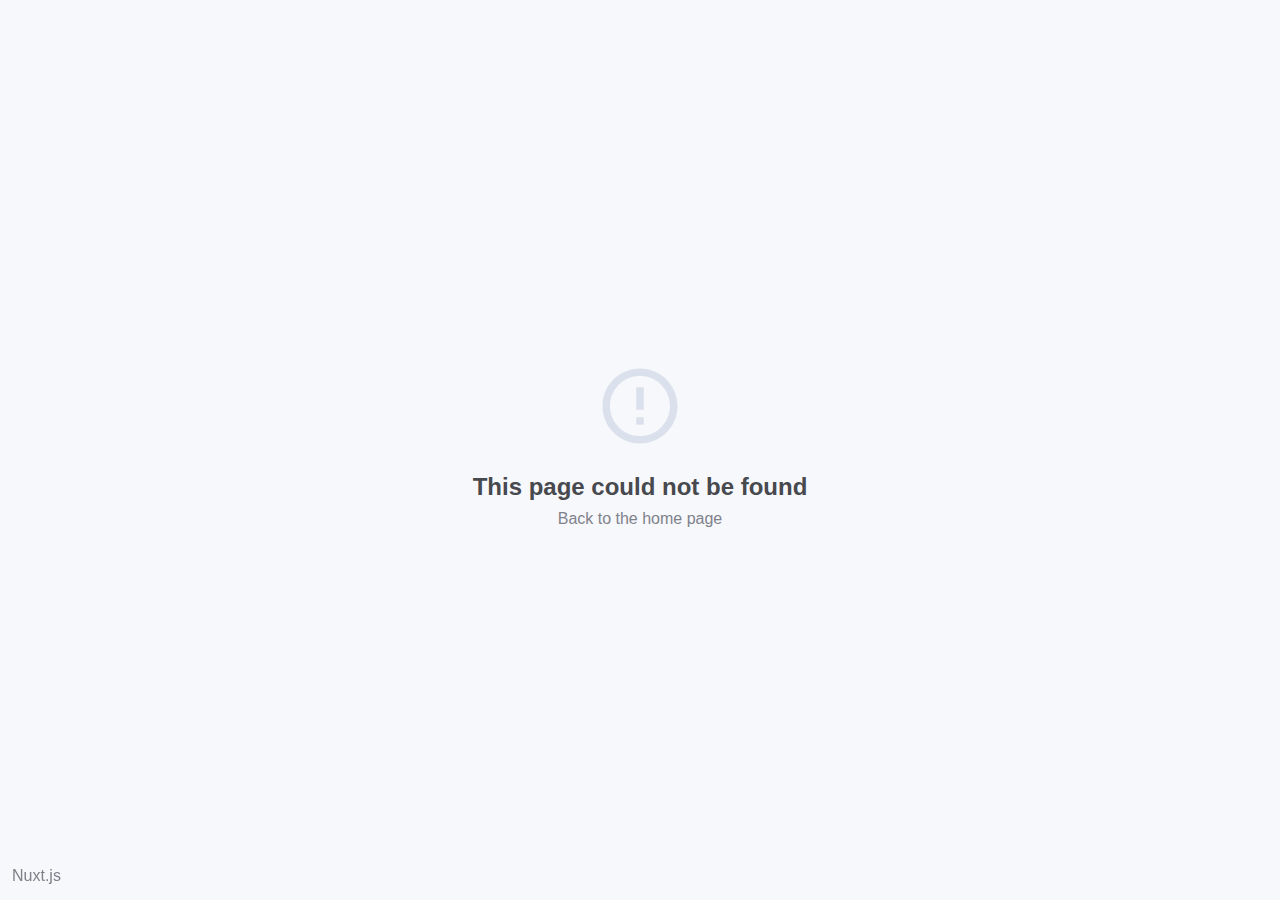
<file: index.html>
<!DOCTYPE html>
<html data-n-head="">
  <head>
    <meta data-n-head="true" charset="utf-8"><meta data-n-head="true" content="width=device-width,initial-scale=1" name="viewport"><meta data-n-head="true" content="Nuxt.js project" name="description" data-hid="description"><title data-n-head="true">hikoboshi.home</title><link href="/favicon.ico" rel="icon" data-n-head="true" type="image/x-icon"><link href="//cdn.materialdesignicons.com/2.4.85/css/materialdesignicons.min.css" rel="stylesheet" data-n-head="true" type="text/css"><link href="/_nuxt/manifest.aca3cd7ac124d66c94d6.js" rel="preload" as="script"><link href="/_nuxt/vendor.2b488369c543dc1b46c2.js" rel="preload" as="script"><link href="/_nuxt/app.ec01676d67bd58e90f98.js" rel="preload" as="script"><link href="/_nuxt/pages/index.f8af474122ac43367339.js" rel="prefetch"><link href="/_nuxt/layouts/default.82a7f354831b179268cf.js" rel="prefetch">
  </head>
  <body data-n-head="">
    <div id="__nuxt"><style>#__nuxt,body,html{background-color:#fff;width:100%;height:100%;display:flex;justify-content:center;align-items:center;margin:0;padding:0}.spinner{width:40px;height:40px;margin:100px auto;background-color:#dbe1ec;border-radius:100%;-webkit-animation:sk-scaleout 1s infinite ease-in-out;animation:sk-scaleout 1s infinite ease-in-out}@-webkit-keyframes sk-scaleout{0%{-webkit-transform:scale(0)}100%{-webkit-transform:scale(1);opacity:0}}@keyframes sk-scaleout{0%{-webkit-transform:scale(0);transform:scale(0)}100%{-webkit-transform:scale(1);transform:scale(1);opacity:0}}</style><div class="spinner">  <div class="double-bounce1"></div>  <div class="double-bounce2"></div></div><!-- http://tobiasahlin.com/spinkit --></div>
  <script src="/_nuxt/manifest.aca3cd7ac124d66c94d6.js" type="text/javascript"></script><script src="/_nuxt/vendor.2b488369c543dc1b46c2.js" type="text/javascript"></script><script src="/_nuxt/app.ec01676d67bd58e90f98.js" type="text/javascript"></script>
</file>
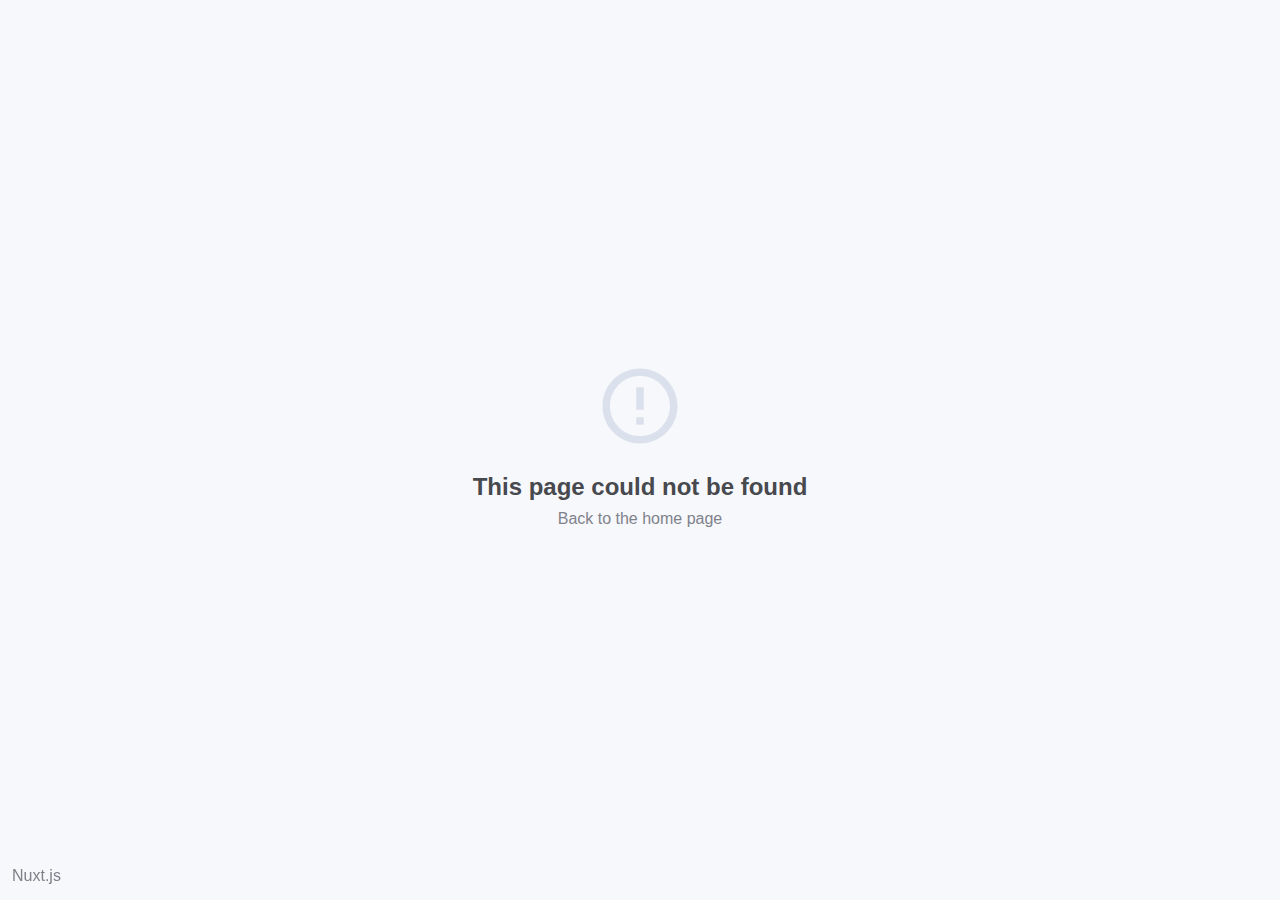
<file: 200.html>
<!doctype html>
<html data-n-head="">
  <head>
    <meta data-n-head="true" charset="utf-8"/><meta data-n-head="true" name="viewport" content="width=device-width, initial-scale=1"/><meta data-n-head="true" data-hid="description" name="description" content="Nuxt.js project"/><title data-n-head="true">hikoboshi.home</title><link data-n-head="true" rel="icon" type="image/x-icon" href="/favicon.ico"/><link data-n-head="true" rel="stylesheet" type="text/css" href="//cdn.materialdesignicons.com/2.4.85/css/materialdesignicons.min.css"/><link rel="preload" href="/_nuxt/manifest.aca3cd7ac124d66c94d6.js" as="script" /><link rel="preload" href="/_nuxt/vendor.2b488369c543dc1b46c2.js" as="script" /><link rel="preload" href="/_nuxt/app.ec01676d67bd58e90f98.js" as="script" /><link rel="prefetch" href="/_nuxt/pages/index.f8af474122ac43367339.js" /><link rel="prefetch" href="/_nuxt/layouts/default.82a7f354831b179268cf.js" />
  </head>
  <body data-n-head="">
    <div id="__nuxt"><style>body, html, #__nuxt {  background-color: white;  width: 100%;  height: 100%;  display: flex;  justify-content: center;  align-items: center;  margin: 0;  padding: 0;}.spinner {  width: 40px;  height: 40px;  margin: 100px auto;  background-color: #dbe1ec;  border-radius: 100%;  -webkit-animation: sk-scaleout 1.0s infinite ease-in-out;  animation: sk-scaleout 1.0s infinite ease-in-out;}@-webkit-keyframes sk-scaleout {  0% { -webkit-transform: scale(0) }  100% {    -webkit-transform: scale(1.0);    opacity: 0;  }}@keyframes sk-scaleout {  0% {    -webkit-transform: scale(0);    transform: scale(0);  } 100% {    -webkit-transform: scale(1.0);    transform: scale(1.0);    opacity: 0;  }}</style><div class="spinner">  <div class="double-bounce1"></div>  <div class="double-bounce2"></div></div><!-- http://tobiasahlin.com/spinkit --></div>
  <script type="text/javascript" src="/_nuxt/manifest.aca3cd7ac124d66c94d6.js"></script><script type="text/javascript" src="/_nuxt/vendor.2b488369c543dc1b46c2.js"></script><script type="text/javascript" src="/_nuxt/app.ec01676d67bd58e90f98.js"></script></body>
</html>
</file>
